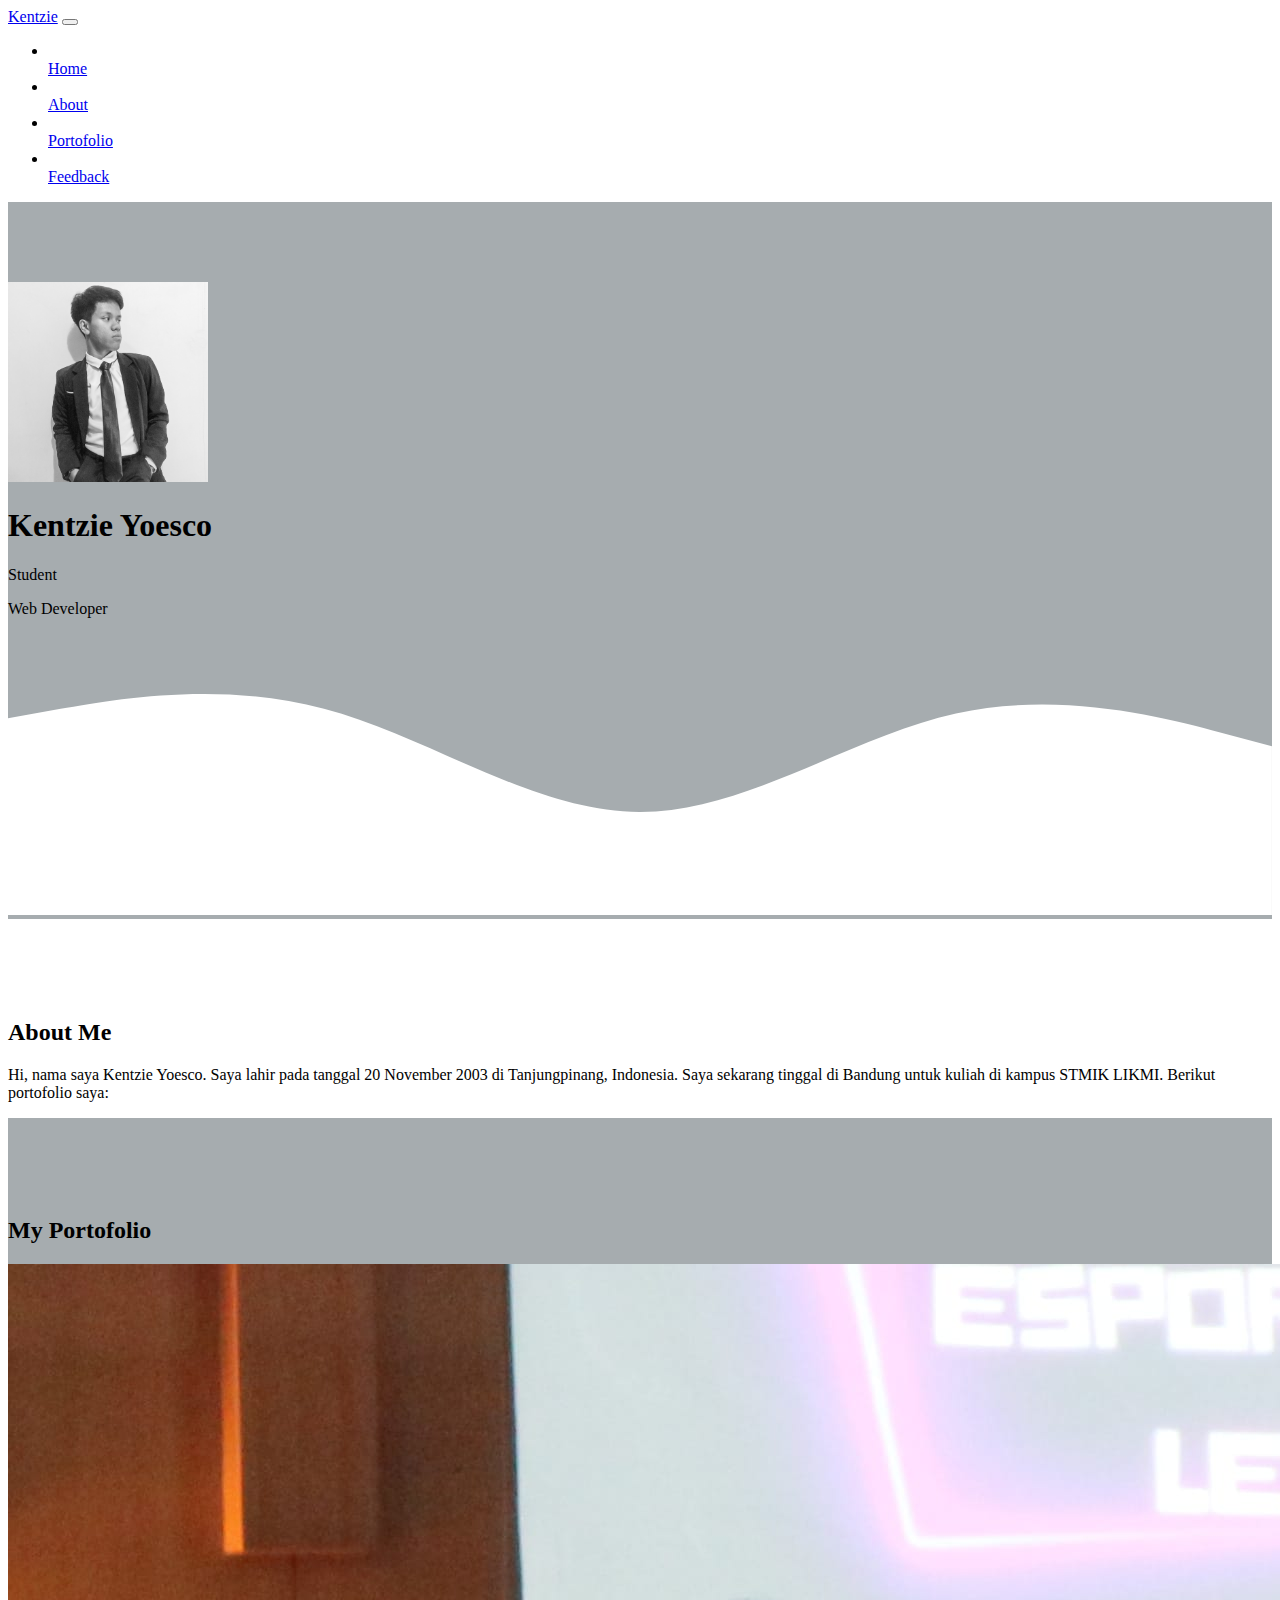
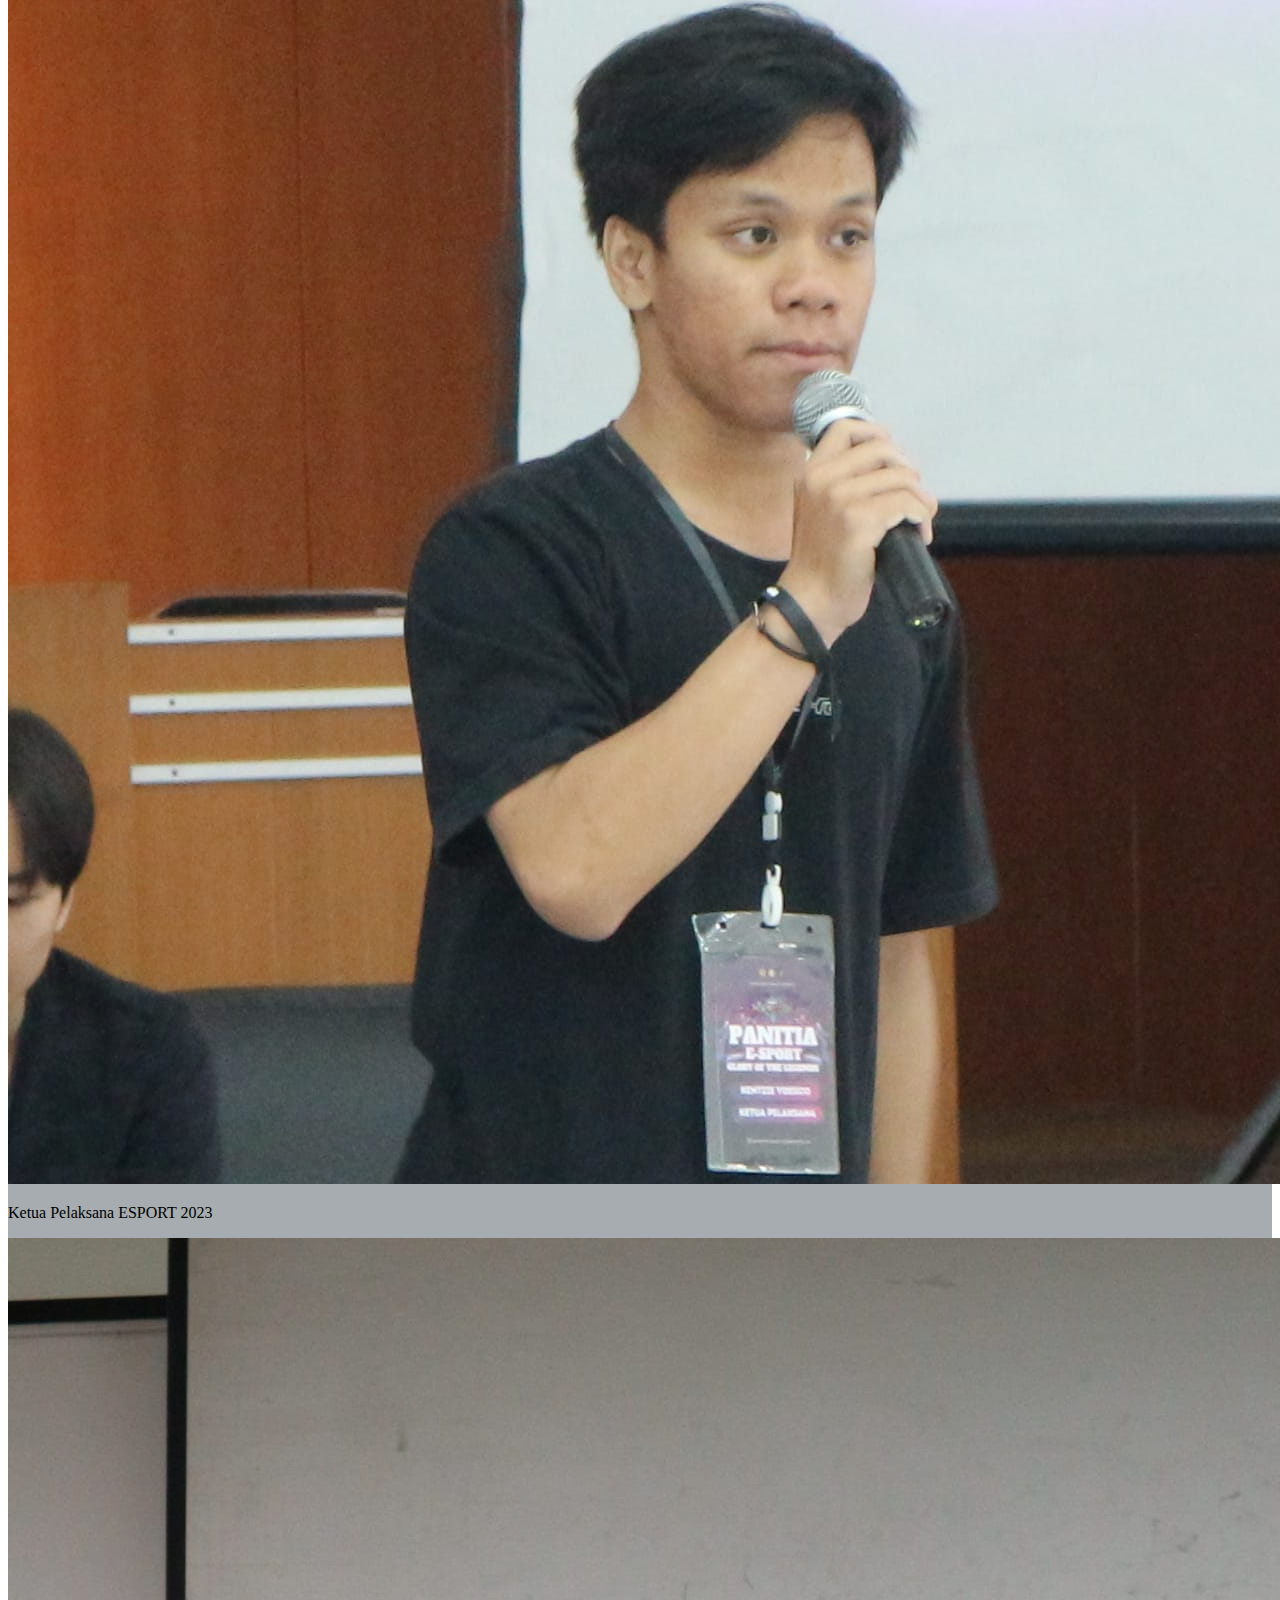
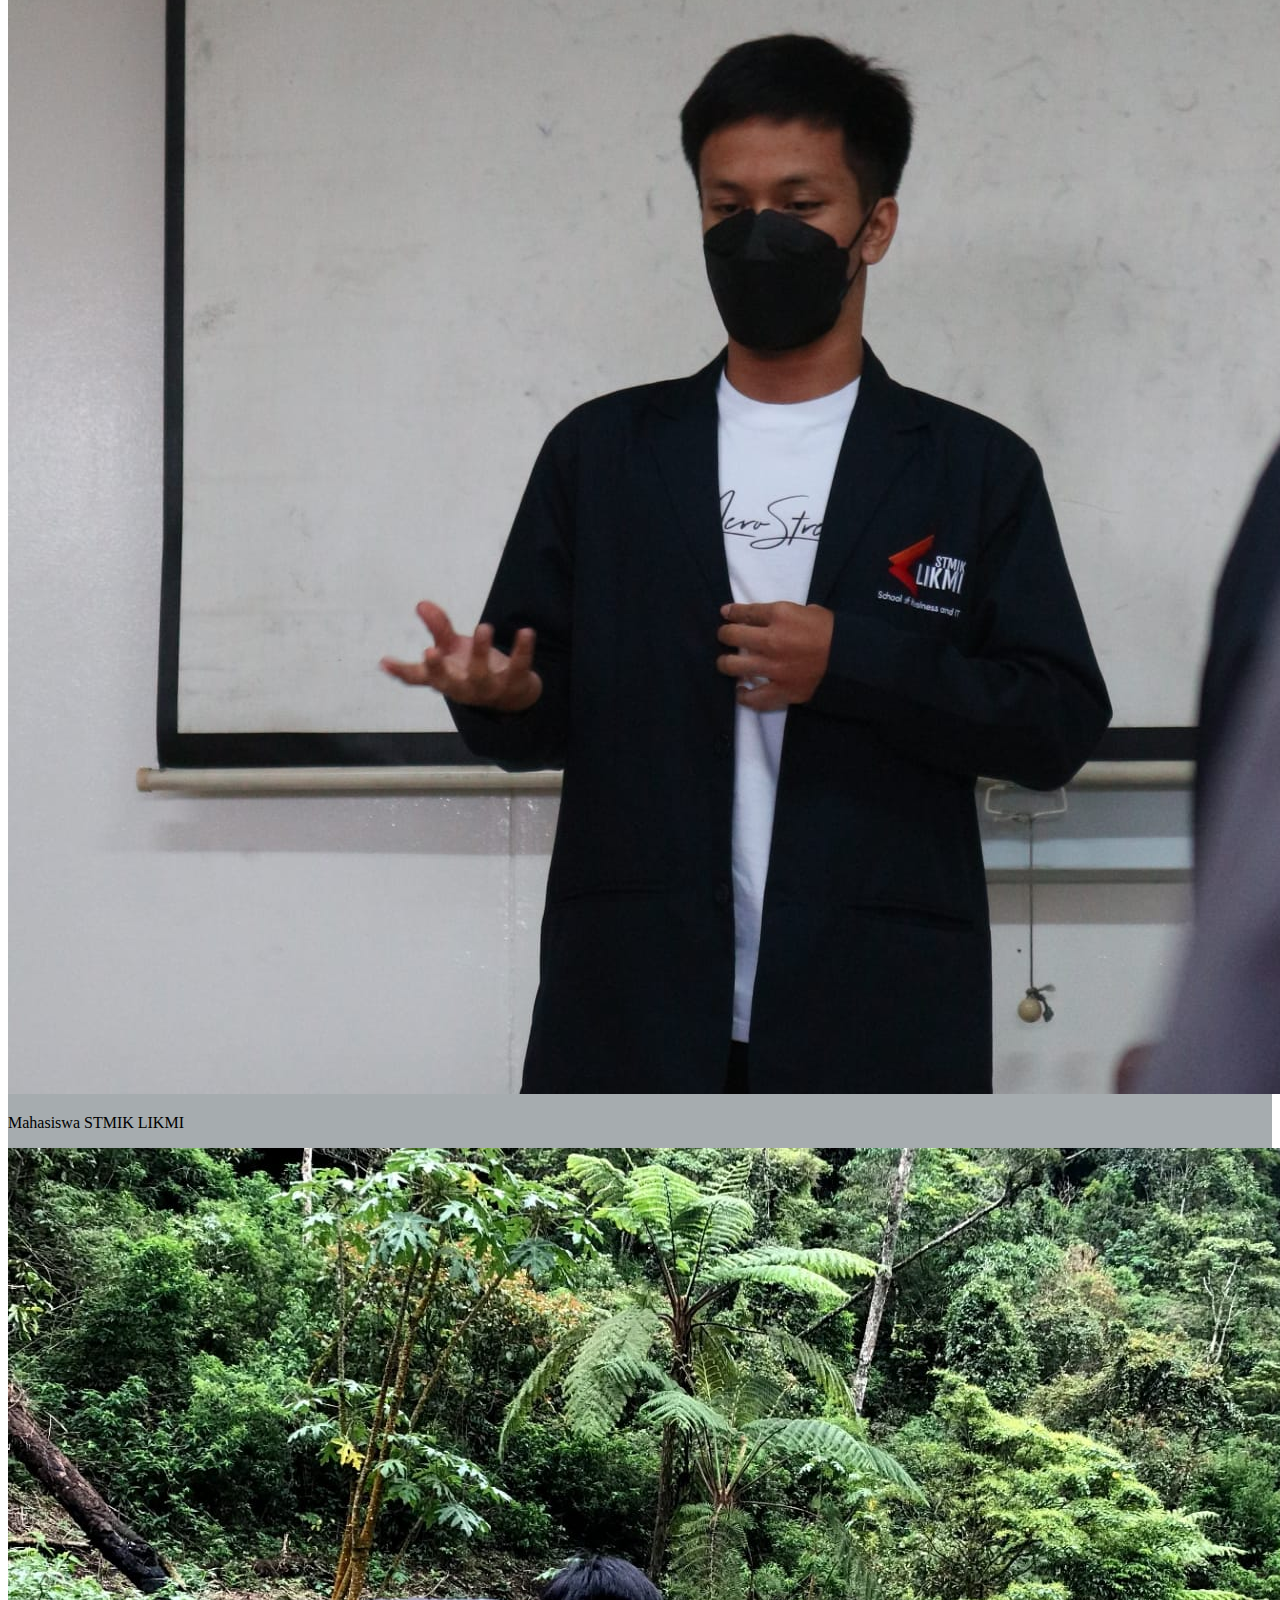
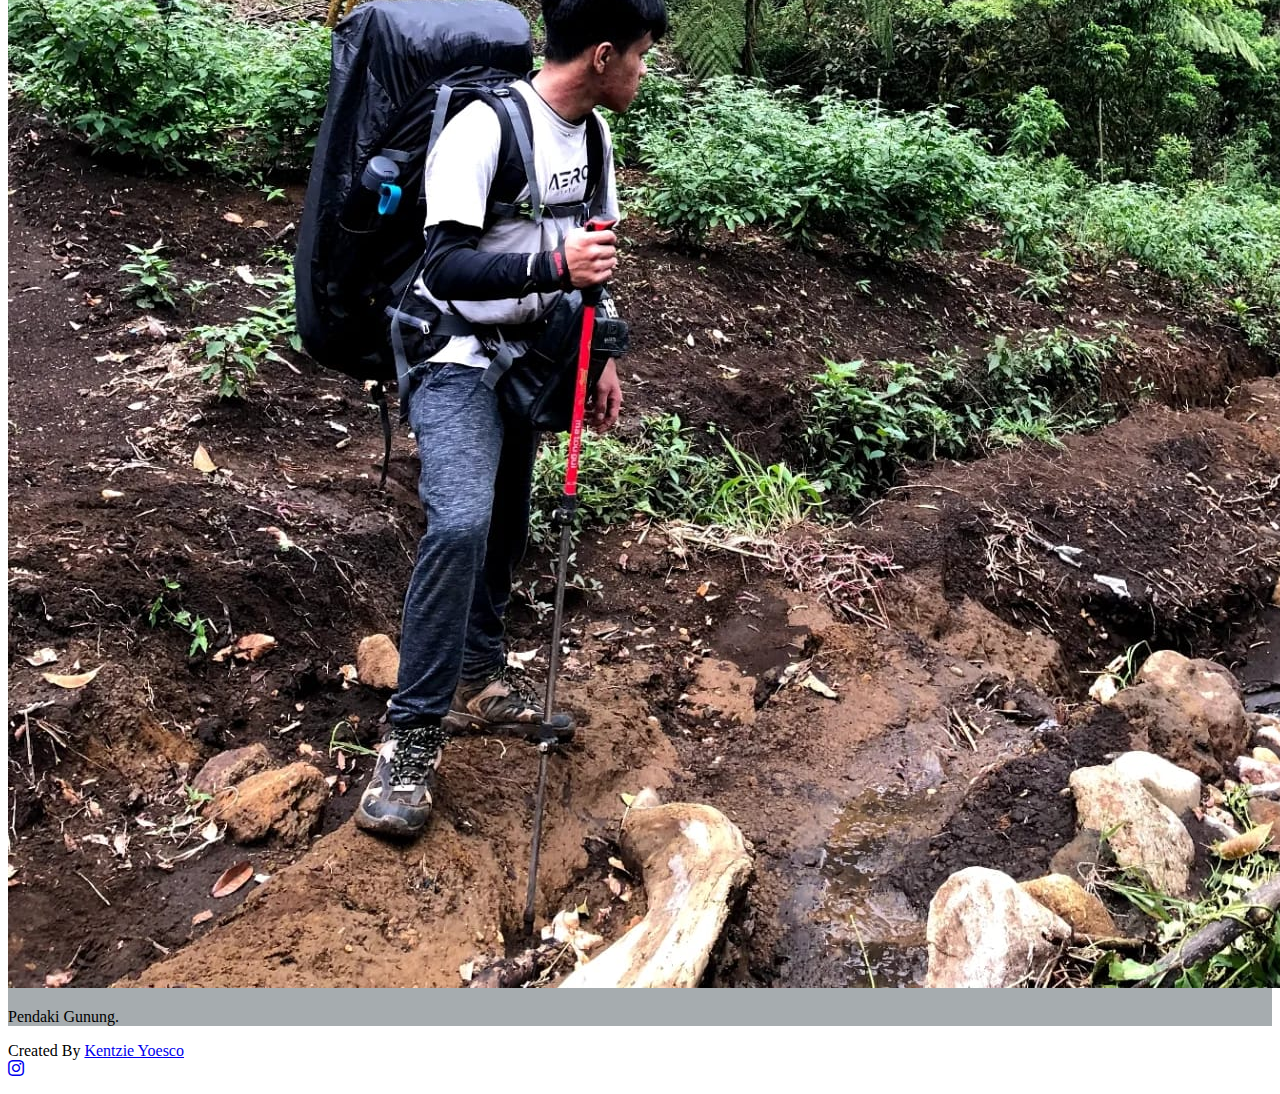
<file: index.html>
<!DOCTYPE html>
<html lang="en">
  <head>
    <meta charset="utf-8">
    <meta name="viewport" content="width=device-width, initial-scale=1">
    <title>Portofolio</title>
    <link href="https://cdn.jsdelivr.net/npm/bootstrap@5.3.2/dist/css/bootstrap.min.css" rel="stylesheet" integrity="sha384-T3c6CoIi6uLrA9TneNEoa7RxnatzjcDSCmG1MXxSR1GAsXEV/Dwwykc2MPK8M2HN" crossorigin="anonymous">
    <link rel="stylesheet" href="https://cdn.jsdelivr.net/npm/bootstrap-icons@1.11.3/font/bootstrap-icons.min.css">
    <link rel="stylesheet" href="style.css">
  </head>
  <body id="home">

<!--Nav-->
    <nav class="navbar navbar-expand-sm navbar-dark bg-dark shadow-sm fixed-top">
      <div class="container">
      <a href="#" class="navbar-brand mb-0 h1">Kentzie</a>
      <button type="button" 
      data-bs-toggle="collapse" 
      data-bs-target="#navbarNav" 
      class="navbar-toggler" 
      aria-controls="navbarNav"
      aria-expanded="false"
      aria-label="Toggle navigation">
        <span class="navbar-toggler-icon"></span>
      </button>
      <div class="collapse navbar-collapse" 
      id="navbarNav">
        <ul class="navbar-nav">
          <li class="new-item active"></li>
          <a href="#home" class="nav-link">Home</a>
          <li class="new-item"></li>
          <a href="#about" class="nav-link">About</a>
          <li class="new-item"></li>
          <a href="#projects" class="nav-link">Portofolio</a>
          <li class="new-item"></li>
          <a href="Form.html" class="nav-link">Feedback</a>
        </ul>
      </div>
      </div>
    </nav>
<!--Akhir Nav-->

<!--Isi-->
    <section class="jumbotron text-center">
      <img src="kentzie.png" alt="gambar" width="200"
      class="rounded-circle" img thumbnail>
      <h1 class="display-4">Kentzie Yoesco</h1>
      <p class="lead fw-bold">Student</p>
      <p class="lead fw-bold">Web Developer</p>
      <svg xmlns="http://www.w3.org/2000/svg" viewBox="0 0 1440 320"><path fill="#fff" fill-opacity="1" d="M0,96L60,85.3C120,75,240,53,360,85.3C480,117,600,203,720,202.7C840,203,960,117,1080,90.7C1200,64,1320,96,1380,112L1440,128L1440,320L1380,320C1320,320,1200,320,1080,320C960,320,840,320,720,320C600,320,480,320,360,320C240,320,120,320,60,320L0,320Z"></path></svg>
    </section>
<!--Akhir Isi-->

<!--About-->
      <section class id="about">
        <div class="container">
          <div class="row text-center mb-3">
            <div class="col-md">
              <h2>About Me</h2>
            </div>
            <div class="row justify-content-center fs-5 text-center">
              <div class="col-md-8 mb-3">
                <p>Hi, nama saya Kentzie Yoesco. Saya lahir pada tanggal 20 November 2003 di Tanjungpinang, Indonesia. Saya sekarang tinggal di Bandung untuk kuliah di kampus STMIK LIKMI. Berikut portofolio saya:</p>
            </div>
          </div>
        </div>
      </section>
<!--Akhir About-->

<!--Card-->
      <section id="projects">
        <div class="container">
          <div class="row text-center">
            <div class="col">
              <h2>My Portofolio</h2>
            </div>
          </div>
          <div class="row">
            <div class="col-md-4 mb-3">
              <div class="card">
                <img src="Ketua_Pelaksana.png" class="card-img-top" alt="Ketua_Pelaksana">
                <div class="card-body">
                  <p class="card-text">Ketua Pelaksana ESPORT 2023</p>
                </div>
              </div>
            </div>
            <div class="col-md-4 mb-3">
              <div class="card">
                <img src="Presentasi.png.jpg" class="card-img-top" alt="presentasi">
                <div class="card-body">
                  <p class="card-text">Mahasiswa STMIK LIKMI</p>
                </div>
              </div>
            </div>
            <div class="col-md-4 mb-3">
              <div class="card">
                <img src="Gunung.png" class="card-img-top" alt="Gunung">
                <div class="card-body">
                  <p class="card-text">Pendaki Gunung.</p>
                </div>
              </div>
            </div>
          </div>
        </div>
      </section>
<!--Akhir Card-->

<!--Footer-->
      <footer class="bg-dark text-white text-center pb-1">
        <p>Created By <a href="https://www.instagram.com/kentzie502/" class="text-white fw-bold pr-5">Kentzie Yoesco<br><i class="bi bi-instagram"></i></a></p>
      </footer>
<!--Akhir Footer-->

    <script src="https://cdn.jsdelivr.net/npm/bootstrap@5.3.2/dist/js/bootstrap.bundle.min.js" integrity="sha384-C6RzsynM9kWDrMNeT87bh95OGNyZPhcTNXj1NW7RuBCsyN/o0jlpcV8Qyq46cDfL" crossorigin="anonymous"></script>
    <script src="https://cdn.jsdelivr.net/npm/@popperjs/core@2.11.8/dist/umd/popper.min.js" integrity="sha384-I7E8VVD/ismYTF4hNIPjVp/Zjvgyol6VFvRkX/vR+Vc4jQkC+hVqc2pM8ODewa9r" crossorigin="anonymous"></script>
    <script src="https://cdn.jsdelivr.net/npm/bootstrap@5.3.2/dist/js/bootstrap.min.js" integrity="sha384-BBtl+eGJRgqQAUMxJ7pMwbEyER4l1g+O15P+16Ep7Q9Q+zqX6gSbd85u4mG4QzX+" crossorigin="anonymous"></script>
  </body>
</html>
</file>
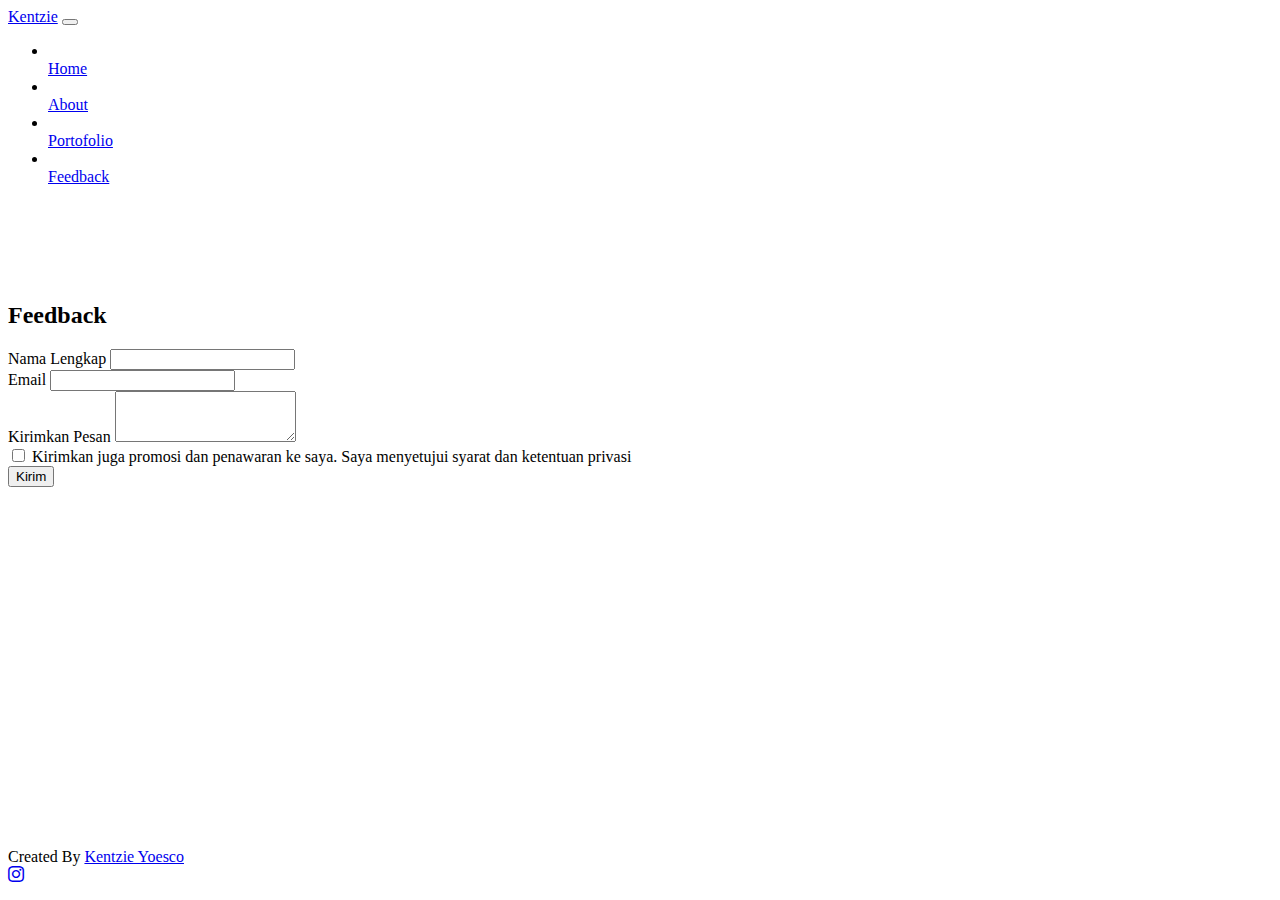
<file: Form.html>
<!doctype html>
<html lang="en">
    <head>
      <meta charset="utf-8">
      <meta name="viewport" content="width=device-width, initial-scale=1, shrink-to-fit=no">
      <link rel="stylesheet" href="https://cdn.jsdelivr.net/npm/bootstrap@4.6.2/dist/css/bootstrap.min.css" integrity="sha384-xOolHFLEh07PJGoPkLv1IbcEPTNtaed2xpHsD9ESMhqIYd0nLMwNLD69Npy4HI+N" crossorigin="anonymous">
      <link rel="stylesheet" href="https://cdn.jsdelivr.net/npm/bootstrap-icons@1.11.3/font/bootstrap-icons.min.css">
      <link rel="stylesheet" href="style.css">
      <title>Contact</title>
    </head>
    <body id="feedback">

   <!--Nav-->
   <nav class="navbar navbar-expand-sm navbar-dark bg-dark shadow-sm fixed-top">
    <div class="container">
    <a href="#" class="navbar-brand mb-0 h1">Kentzie</a>
    <button type="button" 
    data-bs-toggle="collapse" 
    data-bs-target="#navbarNav" 
    class="navbar-toggler" 
    aria-controls="navbarNav"
    aria-expanded="false"
    aria-label="Toggle navigation">
      <span class="navbar-toggler-icon"></span>
    </button>
    <div class="collapse navbar-collapse" 
    id="navbarNav">
      <ul class="navbar-nav">
        <li class="new-item active"></li>
        <a href="index.html" class="nav-link">Home</a>
        <li class="new-item"></li>
        <a href="index.html" class="nav-link">About</a>
        <li class="new-item"></li>
        <a href="index.html" class="nav-link">Portofolio</a>
        <li class="new-item"></li>
        <a href="#feedback" class="nav-link">Feedback</a>
      </ul>
    </div>
    </div>
  </nav>
<!--Akhir Nav-->

    
<!--Contact-->
    <section class id="contact">
        <div class="container">
            <div class="row text-center mb-3">
                <div class="col">
                    <h2>Feedback</h2>
                </div>
            </div>
            <div class="row justify-content-center">
                <div class="col-md-8">
                    <form>
                        <div class="form-group">
                          <label for="Name">Nama Lengkap</label>
                          <input type="text" class="form-control" id="name" aria-describedby="name">
                        </div>
                        <div class="form-group">
                          <label for="Email">Email</label>
                          <input type="email" class="form-control" id="email" aria-describedby="emailHelp">
                        </div>
                        <div class="form-group">
                           <label for="Pesan">Kirimkan Pesan</label>
                           <textarea class="form-control" id="pesan" rows="3"></textarea>
                        </div>
                        <div class="form-group form-check">
                            <input type="checkbox" class="form-check-input" id="centang">
                            <label class="form-check-label" for="Centang">Kirimkan juga promosi dan penawaran ke saya. Saya menyetujui syarat dan ketentuan privasi</label>
                          </div>
                        <button type="submit" class="btn btn-dark">Kirim</button>
                      </form>
                </div>
            </div>
        </div>
      </section>
<!--Akhir Contact-->

<!--Footer-->
<footer class="bg-dark text-white text-center" style="  position: absolute;
bottom: 0;
width: 100%;">
    <p>Created By <a href="https://www.instagram.com/kentzie502/" class="text-white fw-bold pr-5">Kentzie Yoesco<br><i class="bi bi-instagram"></i></a></p>
  </footer>
<!--Akhir Footer-->
    <script src="https://cdn.jsdelivr.net/npm/bootstrap@5.3.2/dist/js/bootstrap.bundle.min.js" integrity="sha384-C6RzsynM9kWDrMNeT87bh95OGNyZPhcTNXj1NW7RuBCsyN/o0jlpcV8Qyq46cDfL" crossorigin="anonymous"></script>
    <script src="https://cdn.jsdelivr.net/npm/@popperjs/core@2.11.8/dist/umd/popper.min.js" integrity="sha384-I7E8VVD/ismYTF4hNIPjVp/Zjvgyol6VFvRkX/vR+Vc4jQkC+hVqc2pM8ODewa9r" crossorigin="anonymous"></script>
    <script src="https://cdn.jsdelivr.net/npm/bootstrap@5.3.2/dist/js/bootstrap.min.js" integrity="sha384-BBtl+eGJRgqQAUMxJ7pMwbEyER4l1g+O15P+16Ep7Q9Q+zqX6gSbd85u4mG4QzX+" crossorigin="anonymous"></script>
  </body>
</html>
</file>
<file: style.css>
.jumbotron {
    padding-top: 5rem;
    background-color: #A6ACAF;
}

#projects {
    background-color: #A6ACAF;
}

section {
    padding-top: 5rem;
}
</file>
